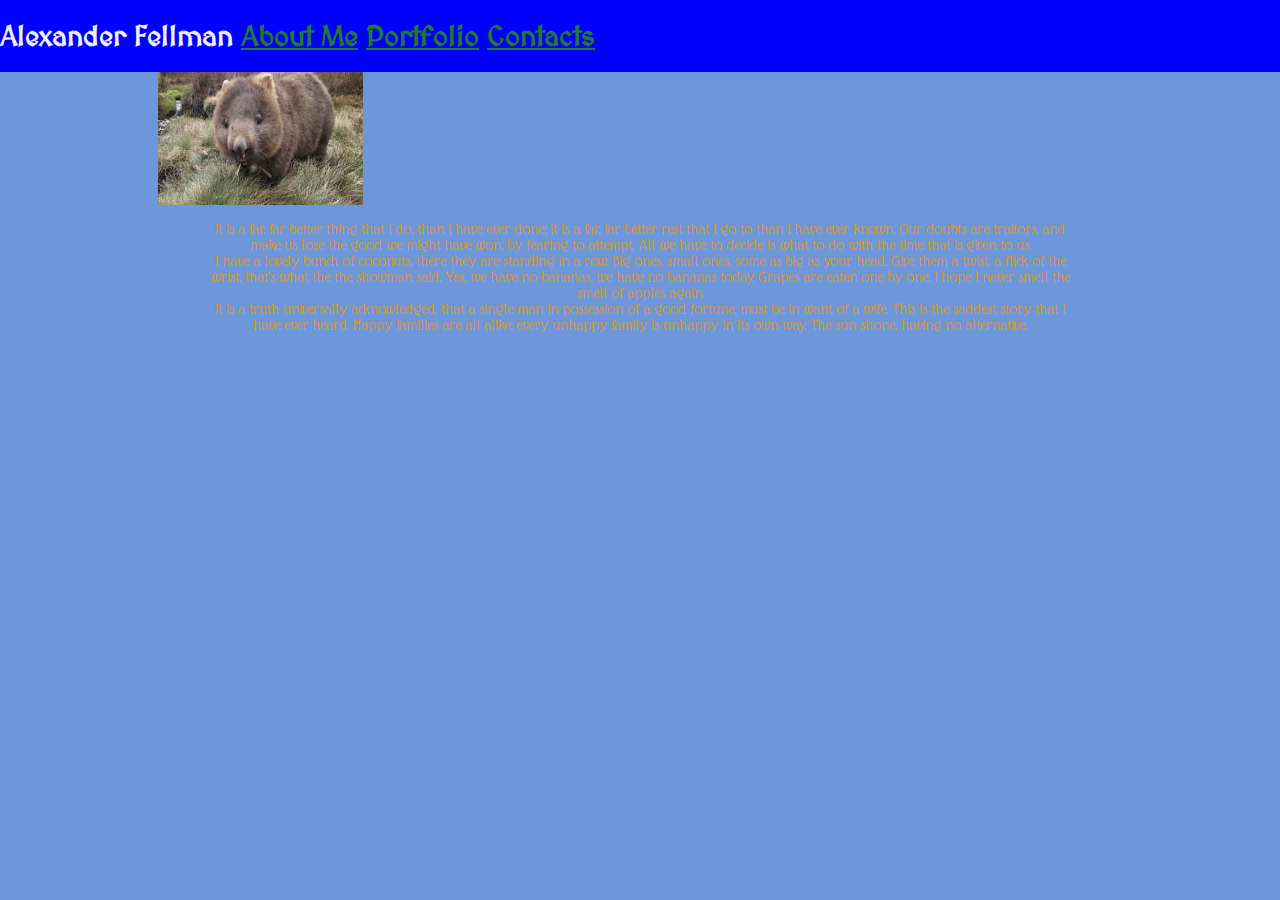
<file: index.html>
<doctype !html>
<html>

<title>Alexander Fellman</title>

<head>
<link rel="stylesheet" type="text/css" href="assets/css/style.css" href="assets/css/reset.css">
<link href="https://fonts.googleapis.com/css?family=Lovers+Quarrel|MedievalSharp|Glass+Antiqua" rel="stylesheet">
</head>
<header>
<h1>Alexander Fellman
<a href="index.html">About Me</a>
<a href="portfolio.html">Portfolio</a>
<a href ="contacts.html">Contacts</a>
</h1>
</header>
<body>

<img id="bioimage" src="assets/images/pratchett.jpg" alt="Terry Pratchett" height="150x" width="150px">

    <h2>I think I can I think I can I think I can</h2>

    <img id="wombat" src="assets/images/wombat.jpg" alt="A Wombat" height="150px" width="205px">
  <section id="Main-Bio">
    <p>It is a far, far better thing that I do, than I have ever done; it is a far, far better rest that I go to than I have ever known. Our doubts are traitors, and make us lose the good we might have won, by fearing to attempt. All we have to decide is what to do with the time that is given to us.
    </br>
    I have a lovely bunch of coconuts, there they are standing in a row. Big ones, small ones, some as big as your head. Give them a twist, a flick of the wrist, that's what the the showman said. Yes, we have no bananas, we have no bananas today. Grapes are eaten one by one. I hope I never smell the smell of apples again.
    </br>
    It is a truth universally acknowledged, that a single man in possession of a good fortune, must be in want of a wife. This is the saddest story that I have ever heard. Happy families are all alike; every unhappy family is unhappy in its own way. The sun shone, having no alternative.
  </p>
  </section>

</section>
</div>
</body>
</html>
</file>
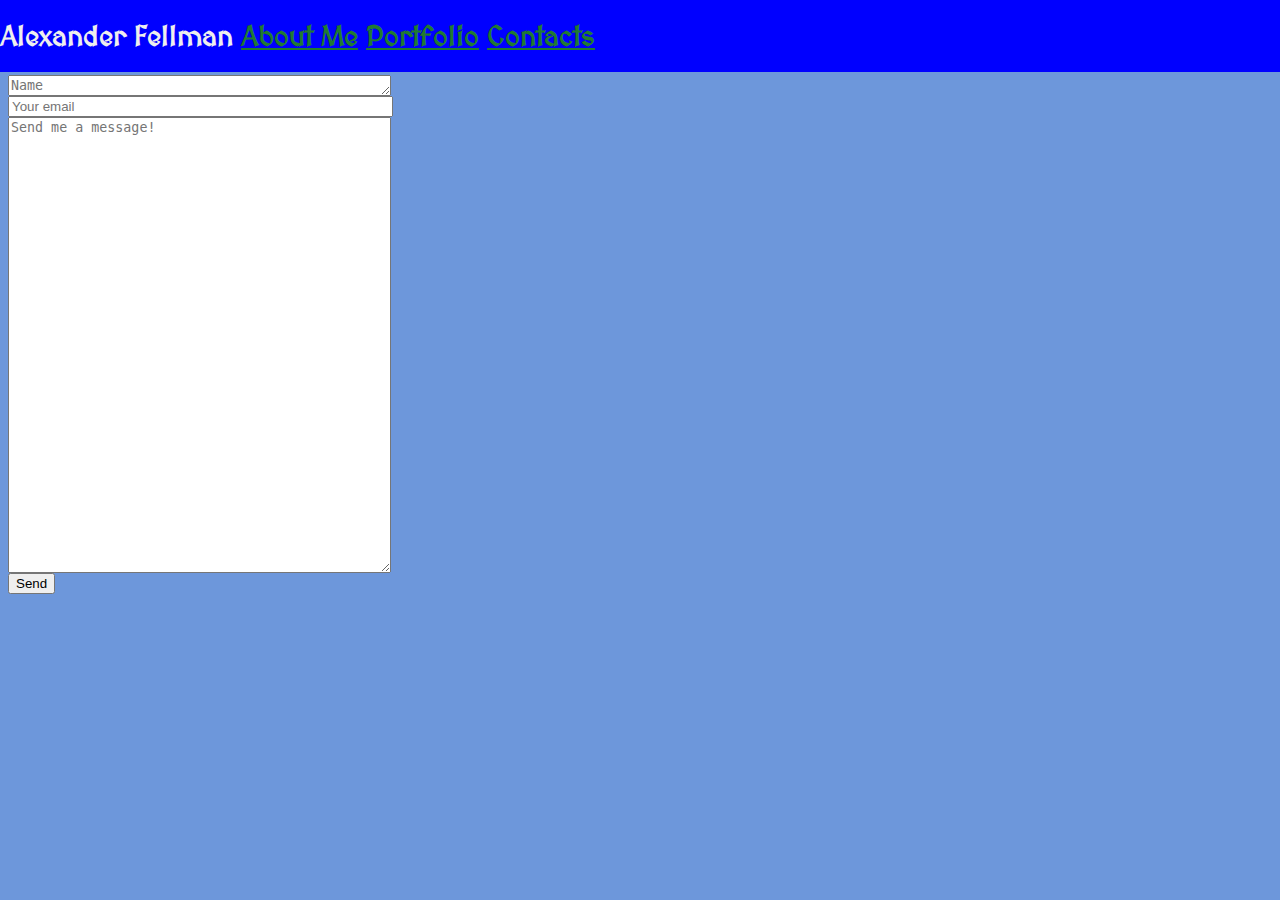
<file: contacts.html>
<doctype! html>
<html>
<head>
<link rel="stylesheet" type="text/css" href="assets/css/style.css" href="assets/css/reset.css">
<link href="https://fonts.googleapis.com/css?family=Lovers+Quarrel|MedievalSharp|Glass+Antiqua" rel="stylesheet">
</head>
<header>
  <header>
  <h1>Alexander Fellman
  <a href="index.html">About Me</a>
  <a href="portfolio.html">Portfolio</a>
  <a href ="contacts.html">Contacts</a>
  </h1>
  </header>
</header>
<body>


<div class="center-div">

<section id="form">
<h2>Contact Me!</h2>
<textarea name="message" rows="1" cols="45" placeholder="Name"></textarea>
</br>
<form method="POST"  action="mailto:alexandermfellman@gmail.com">
<input type="email" name="email" placeholder="Your email" size="45">
</br>
<textarea name="message" rows="30" cols="45" placeholder="Send me a message!"></textarea>
<button type="submit">Send</button>
</form>
</section>
</div>

</body>
</html>
</file>
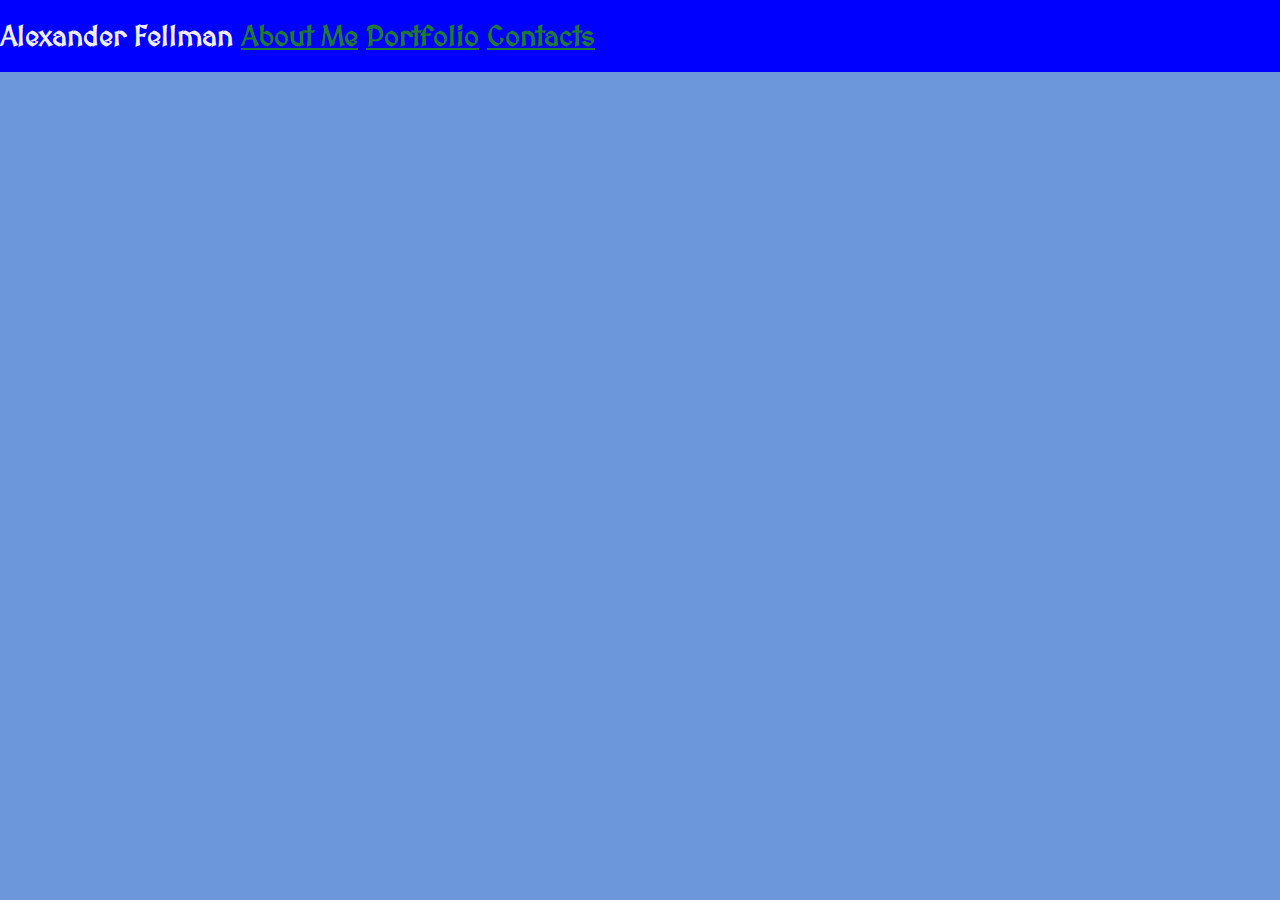
<file: portfolio.html>
<!DOCTYPE html>
<html>
  <head>
    <meta charset="UTF-8">
    <title>Alexander Fellman</title>
    <link rel="stylesheet" type="text/css" href="assets/css/style.css" href="assets/css/reset.css">
    <link href="https://fonts.googleapis.com/css?family=Lovers+Quarrel|MedievalSharp|Glass+Antiqua" rel="stylesheet">
  </head>
  <body>
    <header>
    <h1>Alexander Fellman
    <a href="index.html">About Me</a>
    <a href="portfolio.html">Portfolio</a>
    <a href ="contacts.html">Contacts</a>
    </h1>
    </header>


Honestly, I had this all working until I needed to make changes. I'm not entirely sure what broke what, and I know it's my fault. I'm going to spend most of the evening working on this, but there's a limit to how much I can push myself.
  </body>
</html>
</file>
